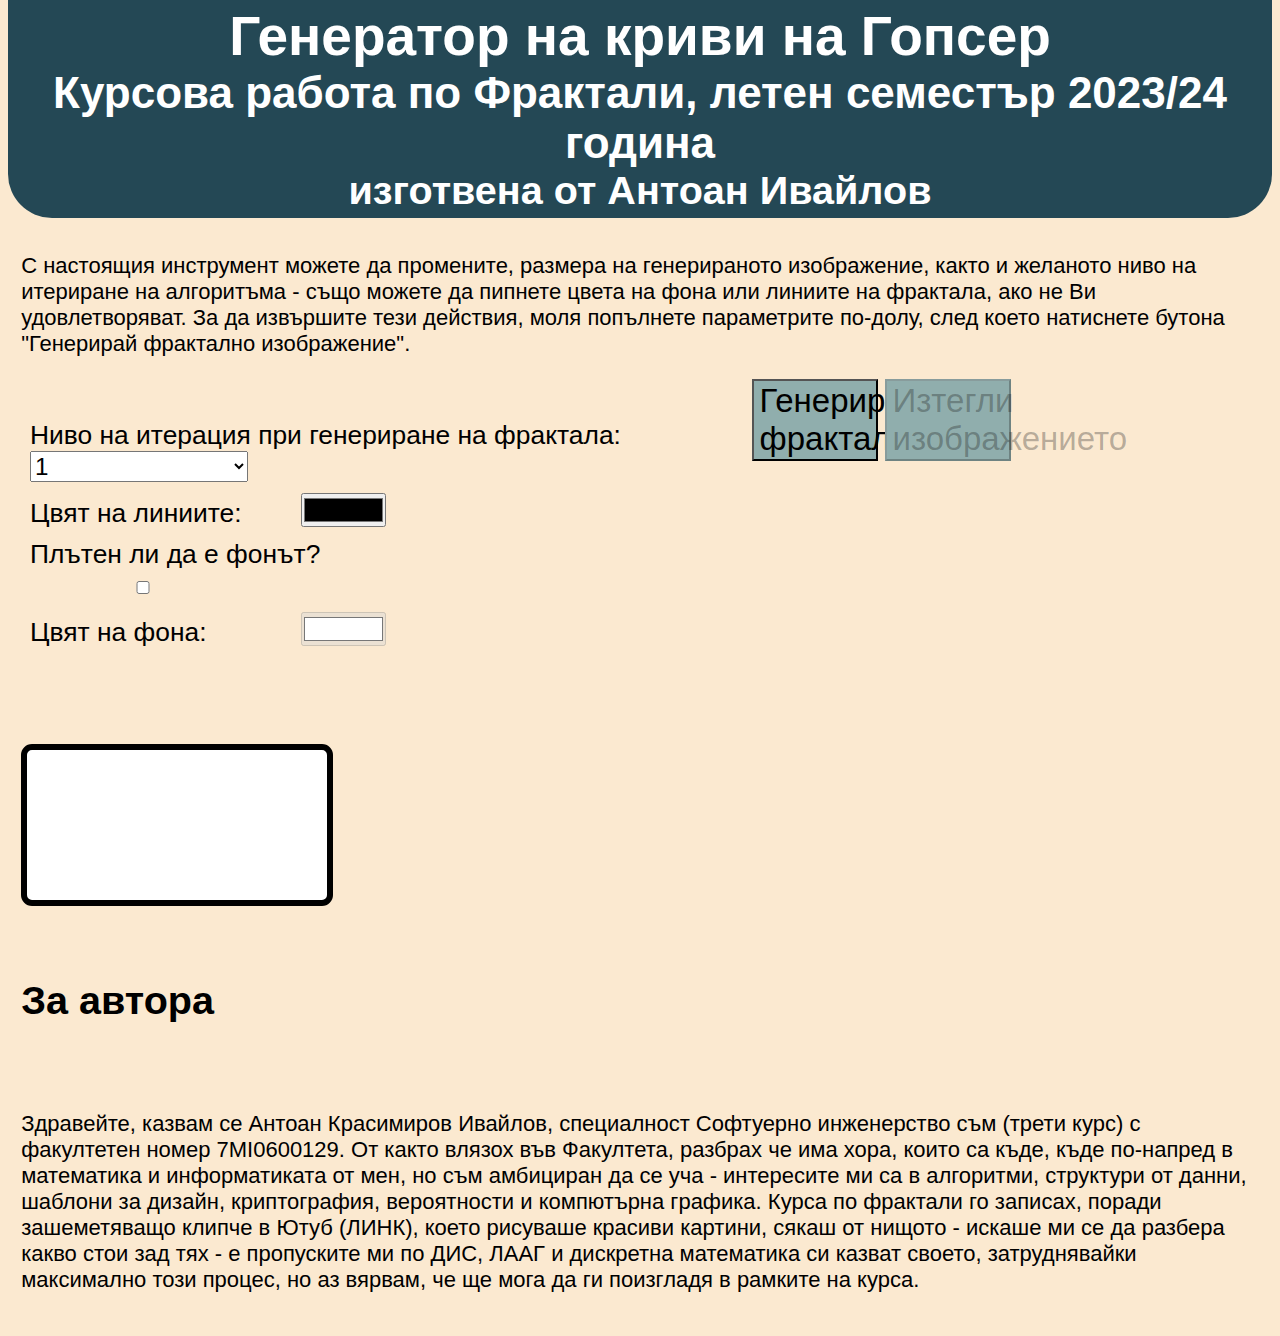
<file: index.html>
<!DOCTYPE html>
<html lang="bg">
<head>
    <meta charset="UTF-8">
    <meta name="viewport" content="width=device-width, initial-scale=1.0">
    <title>Крива на Госпер</title>
    <link rel="stylesheet" href="typography.css">
    <link rel="stylesheet" href="layout.css">
    <link rel="stylesheet" href="color_scheme.css">
    <script src="fractal_logic.js" defer></script>
    <script src="site_funcs.js" defer></script>
</head>
<body>
    <main>
        <article>
            <header>
                <h1>Генератор на <span>криви на Гопсер</span></h1>
                <h2>Курсова работа по Фрактали, летен семестър 2023/24 година</h2>
                <h3>изготвена от Антоан Ивайлов</h3>
            </header>
            <section>
                <p>
                    С настоящия инструмент можете да промените, размера на генерираното изображение, както и желаното ниво на итериране на алгоритъма - също можете да 
                    пипнете цвета на фона или линиите на фрактала, ако не Ви удовлетворяват. За да извършите тези действия, моля попълнете параметрите 
                    по-долу, след което натиснете бутона "Генерирай фрактално изображение".
                </p>

                <p class="helper">
                    *Забележка - имайте предвид, че за всяка итерация на изрисуването, се налага да се генерират по нови възлови 7 точки, тоест броят на нужните точки
                    нараства с темповете на геометрична прогресия с начален член 1 (стартовата точка на кривата) и частно 7.
                </p>
                <form>
                    <ul type="none">
                        <li>
                            <label for="recursion-levels">Ниво на итерация при генериране на фрактала:</label>
                            <select id="recursion-levels" class="hoverable">
                                <option value="1">1</option>
                                <option value="2">2</option>
                                <option value="3">3</option>
                                <option value="4">4</option>
                                <option value="5">5</option>
                                <option value="6">6</option>
                                <option value="7">7</option>
                                <option value="8">8</option>
                                <option value="9">9</option>
                                <option value="10">10</option>
                            </select>
                        </li>

                        <li class="color-picker-holder">
                            <label for="lines-color">Цвят на линиите:</label>
                            <input id="lines-color" class="hoverable" type="color">
                        </li>
                        
                        <li id="bg-allower-container">
                            <label for="put-background-color">Плътен ли да е фонът?</label>
                            <input id="put-background-color" class="hoverable" type="checkbox" value="false">
                        </li>

                        <li class="color-picker-holder">
                            <label for="background-color">Цвят на фона:</label>
                            <input id="background-color" class="hoverable" type="color" value="#FFFFFF" disabled>
                        </li>
                    </ul>

                    <div id="buttons-holder">
                        <button class="hoverable">Генерирай фрактал!</button>
                        <button disabled>Изтегли изображението</button>
                    </div>
                </form>
            </section>

            <section id="fractal">
                <h3></h3>
                <canvas></canvas>
            </section>
        </article>
    </main>
    <footer>
        <section id="about-me">
            <h3>За автора</h3>
            <figure>
                <img>
            </figure>
            <p>
                Здравейте, казвам се Антоан Красимиров Ивайлов, специалност Софтуерно инженерство съм (трети курс) с факултетен номер 7MI0600129. 
                От както влязох във Факултета, разбрах че има хора, които са къде, къде по-напред в математика и информатиката от мен, но съм амбициран да 
                се уча - интересите ми са в алгоритми, структури от данни, шаблони за дизайн, криптография, вероятности и компютърна графика. 
                Курса по фрактали го записах, поради зашеметяващо клипче в Ютуб (ЛИНК), което рисуваше красиви картини, сякаш от нищото - искаше ми се да 
                разбера какво стои зад тях - е пропуските ми по ДИС, ЛААГ и дискретна математика си казват своето, затруднявайки максимално този процес, 
                но аз вярвам, че ще мога да ги поизгладя в рамките на курса.
            </p>
        </section>
        
    </footer>
</body>
</html>
</file>
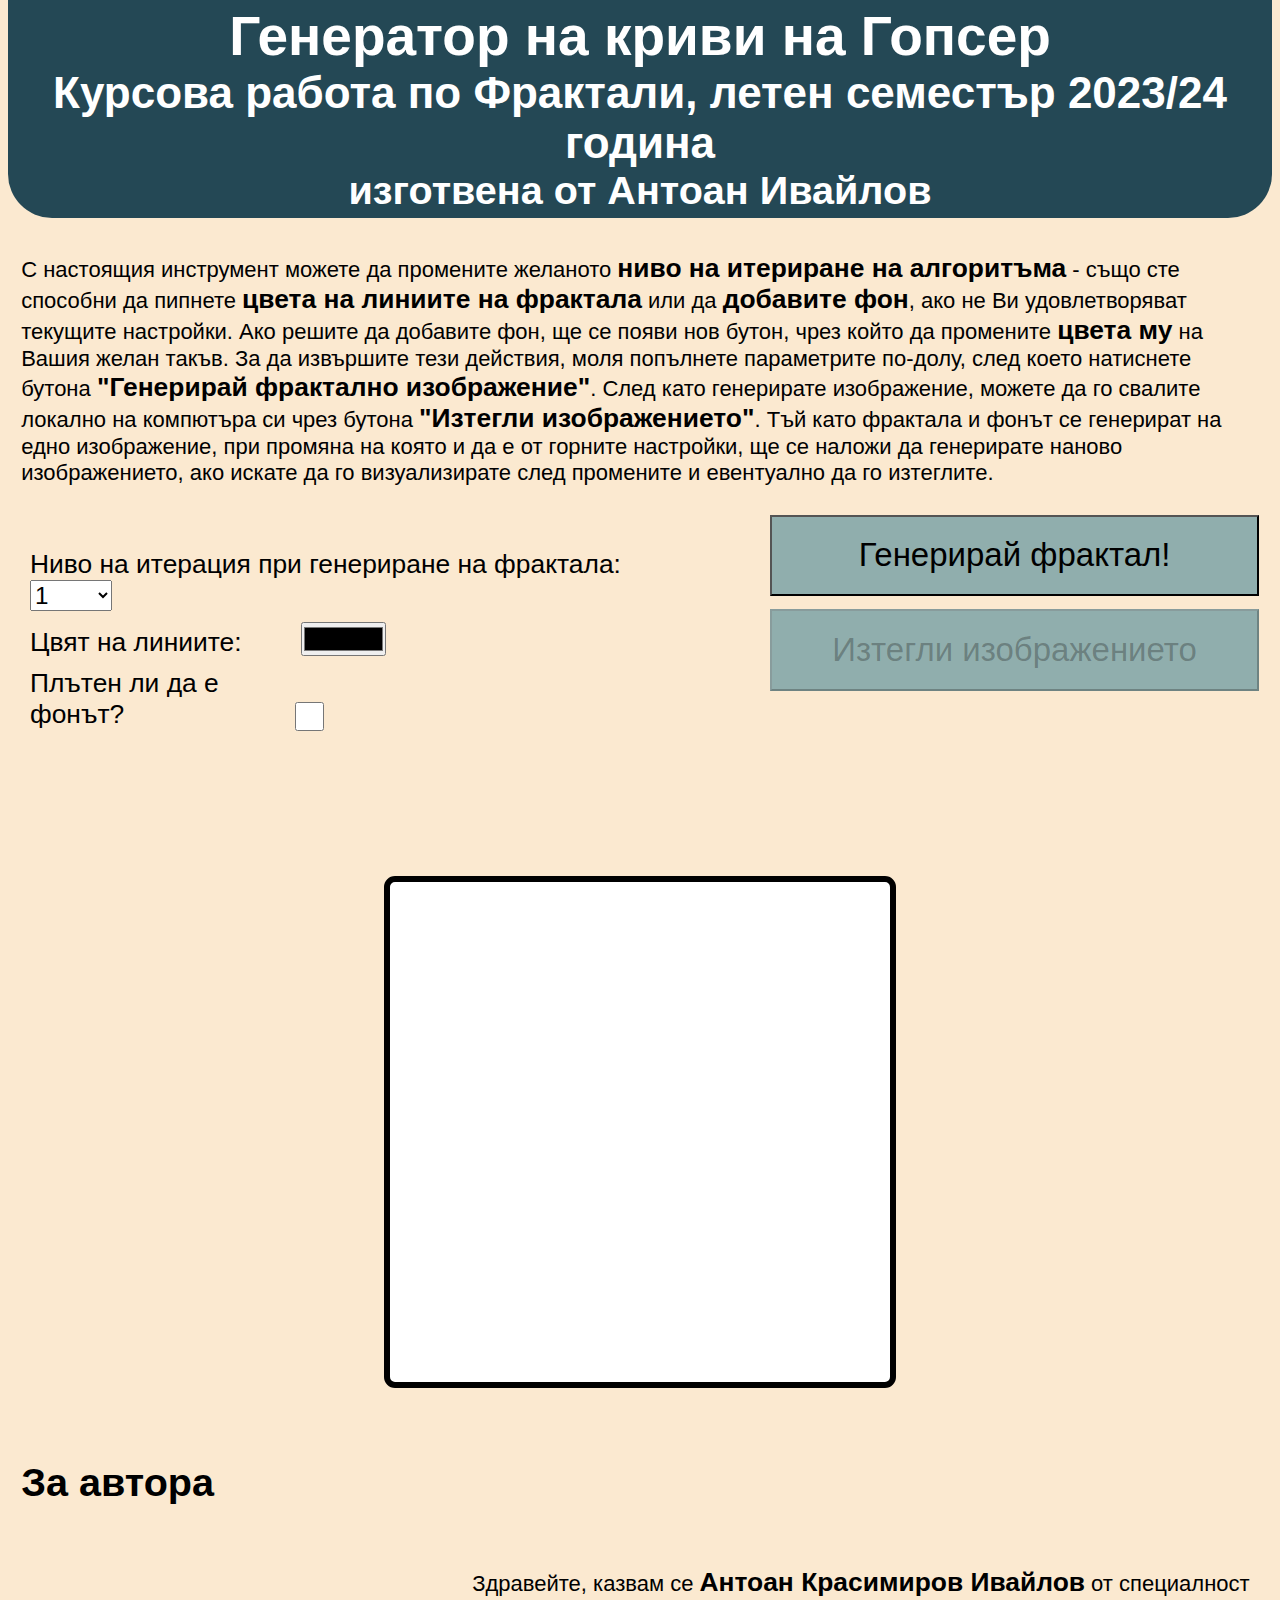
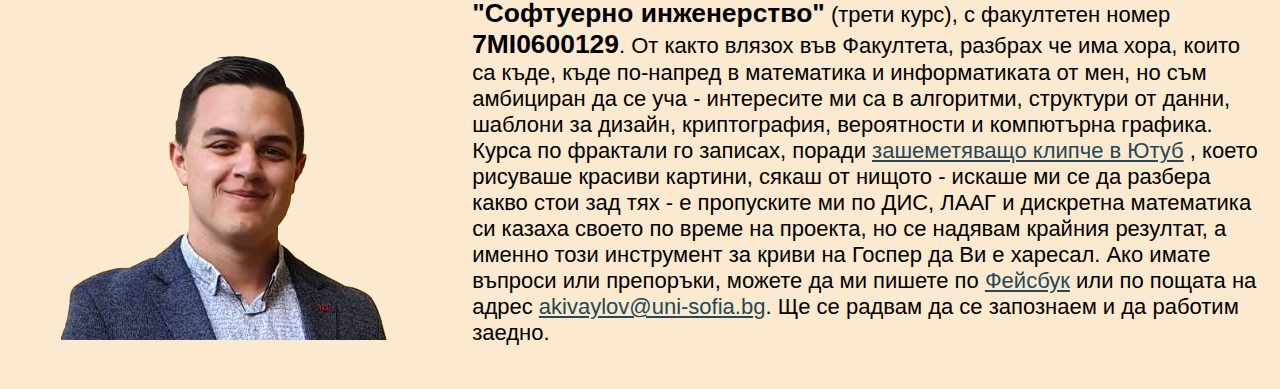
<file: АнтоанИвайлов_7MI0600129_Главен файл за криви на Госпер.html>
<!DOCTYPE html>
<!--Генератор на Криви на Госпер, Антоан Красимиров Ивайлов, СИ курс 3, група 4, факултетен номер 7MI0600129-->
<html lang="bg">
<head>
    <meta charset="UTF-8">
    <meta name="viewport" content="width=device-width, initial-scale=1.0">
    <title>Крива на Госпер</title>
    <link rel="stylesheet" href="building_materials/css/typography.css">
    <link rel="stylesheet" href="building_materials/css/layout.css">
    <link rel="stylesheet" href="building_materials/css/color_scheme.css">
    <script src="building_materials/js/fractal_logic.js" defer></script>
    <script src="building_materials/js/site_funcs.js" defer></script>
</head>
<body>
    <main>
        <article>
            <header>
                <h1>Генератор на <span>криви на Гопсер</span></h1>
                <h2>Курсова работа по Фрактали, летен семестър 2023/24 година</h2>
                <h3>изготвена от Антоан Ивайлов</h3>
            </header>
            <section>
                <p>
                    С настоящия инструмент можете да промените желаното <strong>ниво на итериране на алгоритъма</strong> - също сте способни да 
                    пипнете <strong>цвета на линиите на фрактала</strong> или да <strong>добавите фон</strong>, ако не Ви удовлетворяват текущите настройки. 
                    Ако решите да добавите фон, ще се появи нов бутон, чрез който да промените <strong>цвета му</strong> на Вашия желан такъв.
                    За да извършите тези действия, моля попълнете параметрите по-долу, след което натиснете бутона <strong>"Генерирай фрактално изображение"</strong>.
                    След като генерирате изображение, можете да го свалите локално на компютъра си чрез бутона <strong>"Изтегли изображението"</strong>.
                    Тъй като фрактала и фонът се генерират на едно изображение, при промяна на която и да е от горните настройки, ще се наложи да генерирате
                    наново изображението, ако искате да го визуализирате след промените и евентуално да го изтеглите.
                </p>

                <form>
                    <ul type="none">
                        <li>
                            <label for="recursion-levels">Ниво на итерация при генериране на фрактала:</label>
                            <select id="recursion-levels" class="hoverable">
                                <option value="1">1</option>
                                <option value="2">2</option>
                                <option value="3">3</option>
                                <option value="4">4</option>
                                <option value="5">5</option>
                                <option value="6">6</option>
                                <option value="7">7</option>
                                <option value="8">8</option>
                                <option value="9">9</option>
                                <option value="10">10</option>
                            </select>
                        </li>

                        <li class="color-picker-holder">
                            <label for="lines-color">Цвят на линиите:</label>
                            <input id="lines-color" class="hoverable" type="color">
                        </li>
                        
                        <li id="bg-allower-container">
                            <label for="put-background-color">Плътен ли да е фонът?</label>
                            <input id="put-background-color" class="hoverable" type="checkbox" value="false">
                        </li>

                        <li class="color-picker-holder">
                            <label for="background-color">Цвят на фона:</label>
                            <input id="background-color" class="hoverable" type="color" value="#FFFFFF" disabled>
                        </li>
                    </ul>

                    <div id="buttons-holder">
                        <button class="hoverable">Генерирай фрактал!</button>
                        <button disabled>Изтегли изображението</button>
                    </div>
                </form>
            </section>

            <section id="fractal">
                <h3></h3>
                <canvas></canvas>
            </section>
        </article>
    </main>
    <footer>
        <section id="about-me">
            <h3>За автора</h3>
            <div>
                <figure>
                    <img src="building_materials/author.png">
                </figure>
                <p>
                    Здравейте, казвам се <strong>Антоан Красимиров Ивайлов</strong> от специалност <strong>"Софтуерно инженерство"</strong> (трети курс), 
                    с факултетен номер <strong>7MI0600129</strong>. 
                    От както влязох във Факултета, разбрах че има хора, които са къде, къде по-напред в математика и информатиката от мен, но съм амбициран да 
                    се уча - интересите ми са в алгоритми, структури от данни, шаблони за дизайн, криптография, вероятности и компютърна графика. 
                    Курса по фрактали го записах, поради 
                    <a href="https://www.youtube.com/watch?v=a3XDry3EwiU" target="_blank">зашеметяващо клипче в Ютуб</a>
                    , което рисуваше красиви картини, сякаш от нищото - искаше ми се да 
                    разбера какво стои зад тях - е пропуските ми по ДИС, ЛААГ и дискретна математика си казаха своето по време на проекта, но се надявам
                    крайния резултат, а именно този инструмент за криви на Госпер да Ви е харесал. Ако имате въпроси или препоръки, 
                    можете да ми пишете по <a href="https://www.facebook.com/tonimen31" rel="author" target="_blank">Фейсбук</a> 
                    или по пощата на адрес <a href=mailto:"akivaylov@uni-sofia.bg">akivaylov@uni-sofia.bg</a>. Ще се радвам да се запознаем и да работим заедно.
                </p>
            </div>
        </section>
    </footer>
</body>
</html>
</file>
<file: typography.css>
html {
    font-size: 22px;
    font-family: Verdana, Geneva, Tahoma, sans-serif;
}

header > h1, header > h2, header > h3 {
    text-align: center;
    margin: 0;
}

h1 {
    font-size: 2.5rem;
}

h2 {
    font-size: 2rem;
}

h3 {
    font-size: 1.8rem
}

p {
    font-family: Arial, Helvetica, sans-serif;
}


li {
    font-size: 1.2rem;
}


input, select, option {
    font-size: 1.1rem;
}

button {
    font-family: 'Franklin Gothic Medium', 'Arial Narrow', Arial, sans-serif;
    font-size: 1.5rem;
}
</file>
<file: layout.css>
*, *::before, *::after {
    box-sizing: border-box;
}

body {
    margin-top: 0;
}

header {
    border-radius: 0 0 2rem 2rem;
    width: 100%;
    padding: 0.2rem;
    margin: 0 auto rem;
}

header > h1, header > h2, header > h3 {
    margin: 0;
}

section {
    padding: 0.6rem;
}

.helper {
    display: none;
}

form {
    display: flex;
}

ul {
    padding: 0.4rem;
    width: 75%;
}

li {
    padding: 0.4em 0 0 0;
}

label {
    display: inline-block;
    width: 27em;
}

input, select, option {
    width: 9em;
    padding: 0;
}

.color-picker-holder {
    display: inline-block;
}

li:nth-child(5) {
    padding-left: 8.2em;
}

li.color-picker-holder label {
    width: 10em;
}

.color-picker-holder > input {
    width: 3.5em;
    height: 1.4em;
}

button {
    width: 25%;
}

.fractals {
    text-align: center;
}
</file>
<file: color_scheme.css>
/*
Цветова схема:
244855 -> тъмно синьо
E64833 -> ярко оранжево
874F41 -> кафяво
90AEAD -> светло синьо
FBE9D0 -> бежово
*/

body {
    background-color: #FBE9D0;
}

header {
    background-color: #244855;
    color: #FFFFFF;
}

button {
    background-color: #90AEAD;
}

canvas {
    background-color: #FFF;
    border: 0.3em solid black;
    border-radius: 0.5em;
}
</file>
<file: building_materials/css/typography.css>
/* Генератор на Криви на Госпер, Антоан Красимиров Ивайлов, СИ курс 3, група 4, факултетен номер 7MI0600129 */

html {
    font-size: 22px;
    font-family: Verdana, Geneva, Tahoma, sans-serif;
}

header > h1, header > h2, header > h3 {
    text-align: center;
    margin: 0;
}

h1 {
    font-size: 2.5rem;
}

h2 {
    font-size: 2rem;
}

h3 {
    font-size: 1.8rem
}

p {
    font-family: Arial, Helvetica, sans-serif;
}


li {
    font-size: 1.2rem;
}

label {
    word-wrap: break-word;
    white-space: normal;
}

input, select, option {
    font-size: 1.1rem;
}

button {
    font-family: 'Franklin Gothic Medium', 'Arial Narrow', Arial, sans-serif;
    font-size: 1.5rem;
}

.hoverable:hover {
    font-size: 1.2em;
}

button.hoverable:hover {
    font-size: 1.8em;
}

strong {
    font-size: 1.2em;
    font-weight: 700;
}

a:hover {
    font-size: 1.2em
}

#fractal {
    text-align: center;
}
</file>
<file: building_materials/css/layout.css>
/* Генератор на Криви на Госпер, Антоан Красимиров Ивайлов, СИ курс 3, група 4, факултетен номер 7MI0600129 */

*, *::before, *::after {
    box-sizing: border-box;
}

body {
    margin-top: 0;
}

header {
    width: 100%;
    padding: 0.2rem;
    margin: 0 auto rem;
}

header > h1, header > h2, header > h3 {
    margin: 0;
}

section {
    padding: 0.6rem;
}

form {
    display: flex;
}

ul {
    padding: 0.4rem;
    width: 85%;
}

li {
    padding: 0.4em 0 0 0;
    overflow: hidden;
}

label {
    display: inline-block;
    width: 27em;
    max-width: 100%;
}

input {
    width: 9em;
    padding: 0;
}

select, option {
    width: 3.4em;
    padding: 0;
}

li.color-picker-holder label {
    width: 10em;
}

.color-picker-holder > input {
    width: 3.5em;
    height: 1.4em;
}

.color-picker-holder:nth-of-type(4) {
    visibility: hidden;
}

button {
    width: 100%;
    margin: 0.2em 0em;
    padding: 0.6em 0;
}

#bg-allower-container label {
    max-width: 35%;
    min-width: 250px;
}

#bg-allower-container > input {
    vertical-align: middle;
    max-width: 1.2em;
    height: 1.3em;
    margin: 0.05em 2.8em 0.05em 0.05em;
}

#about-me > div {
    display: flex;
    align-items: end;
}

#about-me p {
    padding-left: 2em;
}
</file>
<file: building_materials/css/color_scheme.css>
/*
Цветова схема:
244855 -> тъмно синьо
E64833 -> ярко оранжево
874F41 -> кафяво
90AEAD -> светло синьо
FBE9D0 -> бежово
*/

/* Генератор на Криви на Госпер, Антоан Красимиров Ивайлов, СИ курс 3, група 4, факултетен номер 7MI0600129 */

body {
    background-color: #FBE9D0;
}

header {
    background-color: #244855;
    color: #FFFFFF;
    border-radius: 0 0 2rem 2rem;
}

button {
    background-color: #90AEAD;
}

canvas {
    background-color: #FFF;
    border: 0.3em solid black;
    border-radius: 0.5em;
}

button.hoverable:hover {
    background-color: #E64833;
    border: 0.15em solid black;
    border-radius: 0.2em;
}

a {
    color: #244855;
}

a:hover {
    color: #E64833;
}
</file>
